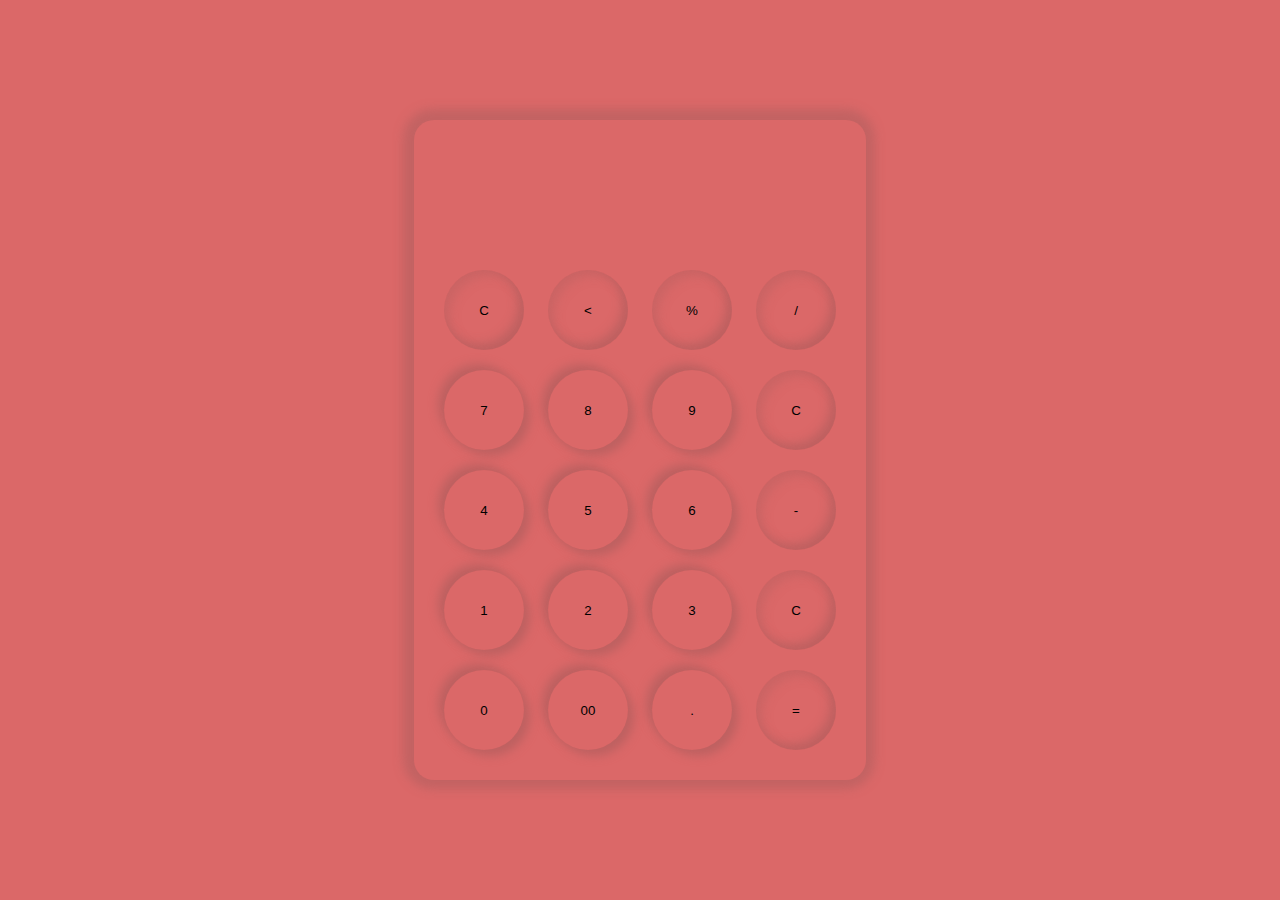
<file: Calculator/index.html>
<!DOCTYPE html>
<html lang="en">
<head>
    <meta charset="UTF-8">
    <meta name="viewport" content="width=device-width, initial-scale=1.0">
    <title>Calculator</title>
    <link href="style.css" rel="stylesheet">
</head>
<body>
    <div class="container">
        <div class="calc">
            <h1 id="input"></h1>
            <div>
                <button class="new">C</button>
                <button class="new">&lt;</button>
                <button class="new">%</button>
                <button class="new">/</button>
                
            </div>
            <div>
                <button>7</button>
                <button>8</button>
                <button>9</button>
                <button class="new">C</button>
                
            </div>
            <div>
                <button>4</button>
                <button>5</button>
                <button>6</button>
                <button class="new">-</button>
                
            </div>
            <div>
                <button>1</button>
                <button>2</button>
                <button>3</button>
                <button class="new">C</button>
                
            </div>
            <div>
                <button>0</button>
                <button>00</button>
                <button>.</button>
                <button class="new">=</button>
                
            </div>
        </div>
        
        

    </div>
    
</body>
<script src="script.js"></script>
</html>
</file>
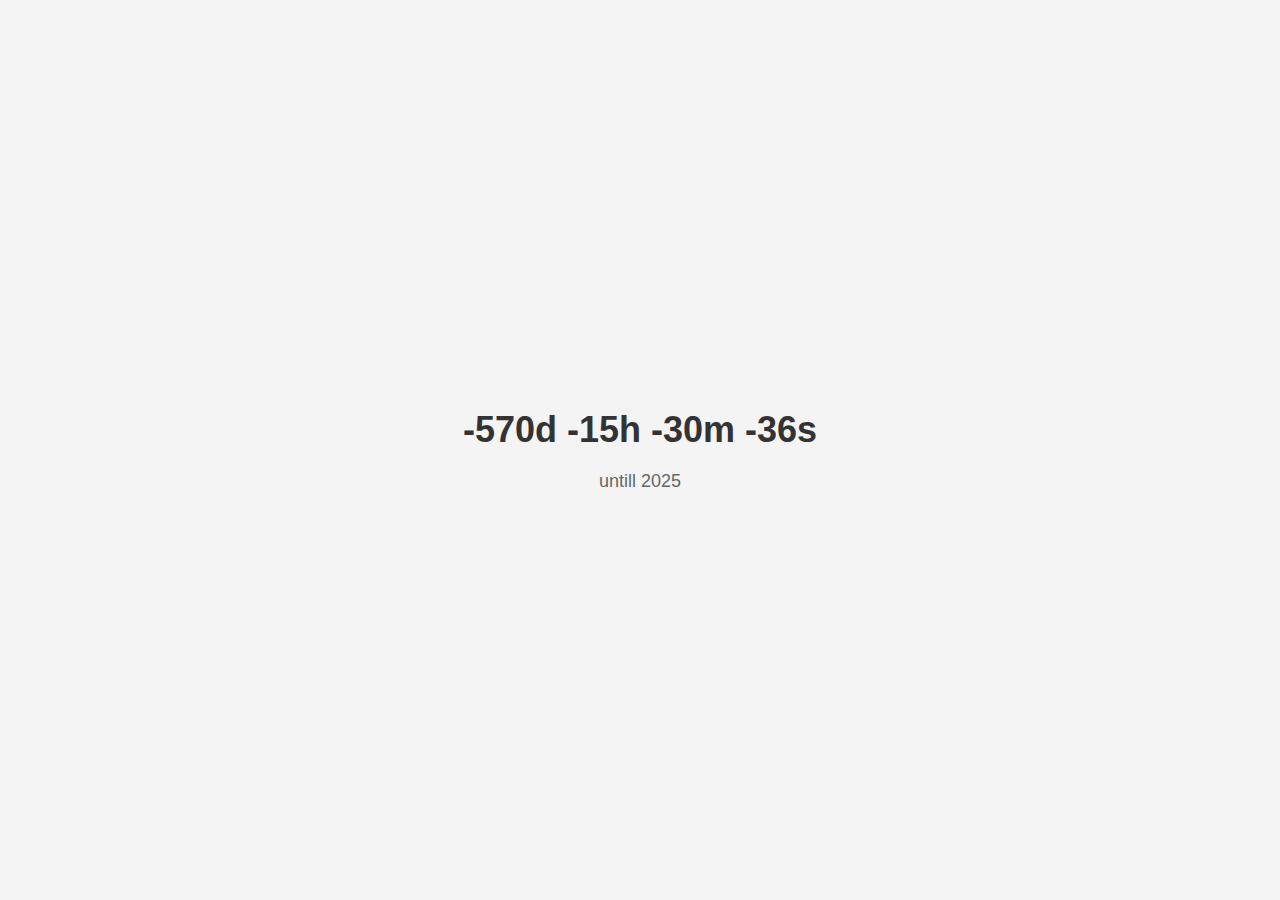
<file: Countdown App/index.html>
<!DOCTYPE html>
<html lang="en">
<head>
    <meta charset="UTF-8">
    <meta name="viewport" content="width=device-width, initial-scale=1.0">
    <title>Counter</title>
    <link href="style.css" rel="stylesheet">
</head>
<body>
    <div class="countdown-container">
        <div class="countdown-timer" id="countdown"></div>
        <div class="countdown-label">untill 2025</div>
    </div>
    
    
</body>
<script src="script.js"></script>
</html>
</file>
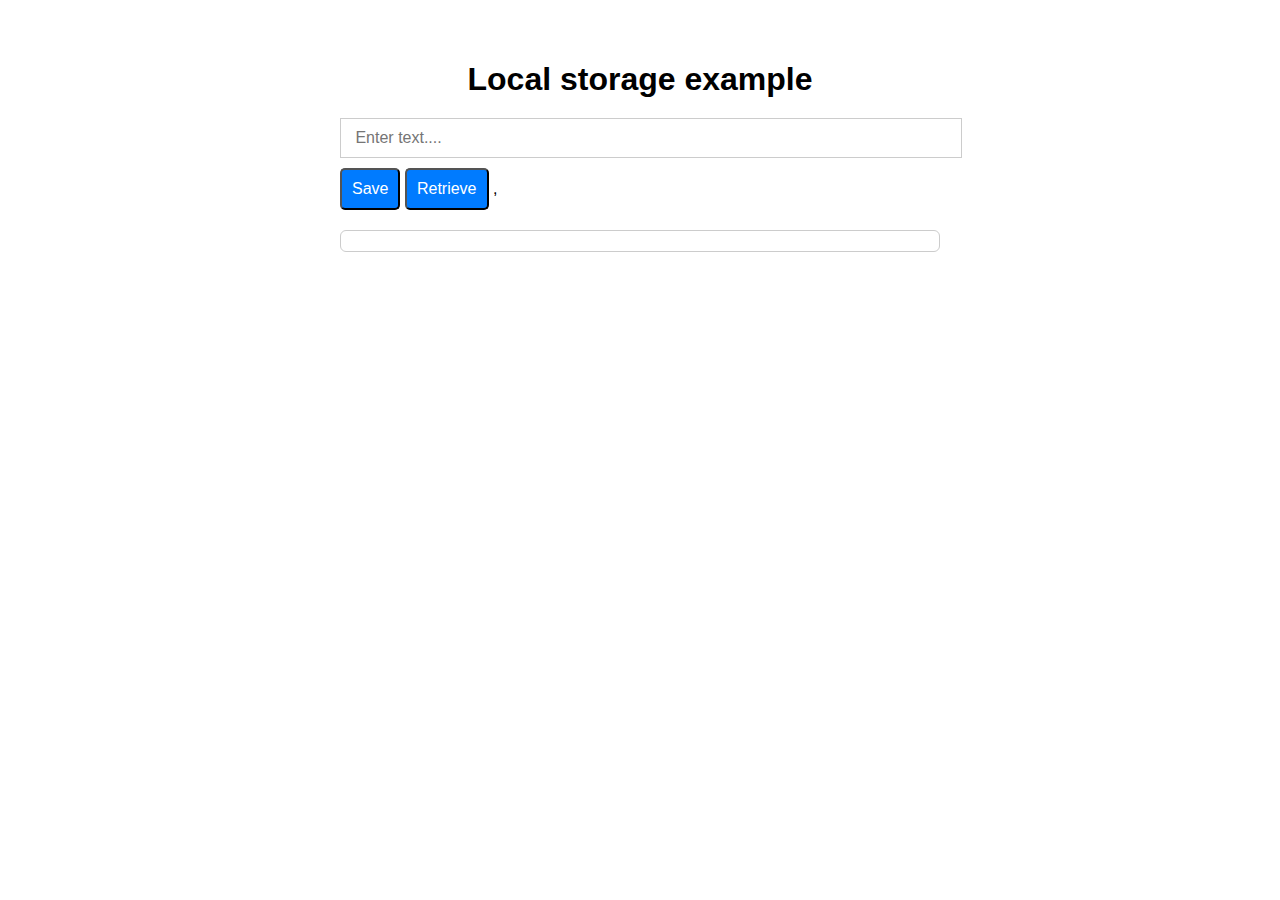
<file: Data retrieval/index.html>
<!DOCTYPE html>
<html lang="en">
<head>
    <meta charset="UTF-8">
    <meta name="viewport" content="width=device-width, initial-scale=1.0">
    <title>Data Retrieval</title>
    <link href="style.css" rel="stylesheet">
</head>
<body>
    <div class="container">
        <h1>Local storage example</h1>
        <input type="text" id="textInput" placeholder=" Enter text...."/>
        <button onclick="saveText()">Save</button>
        <button onclick="retrieveText()">Retrieve</button>
        ,<div id="output"></div>
    </div>
</body>
<script src="style.js"></script>
</html>
</file>
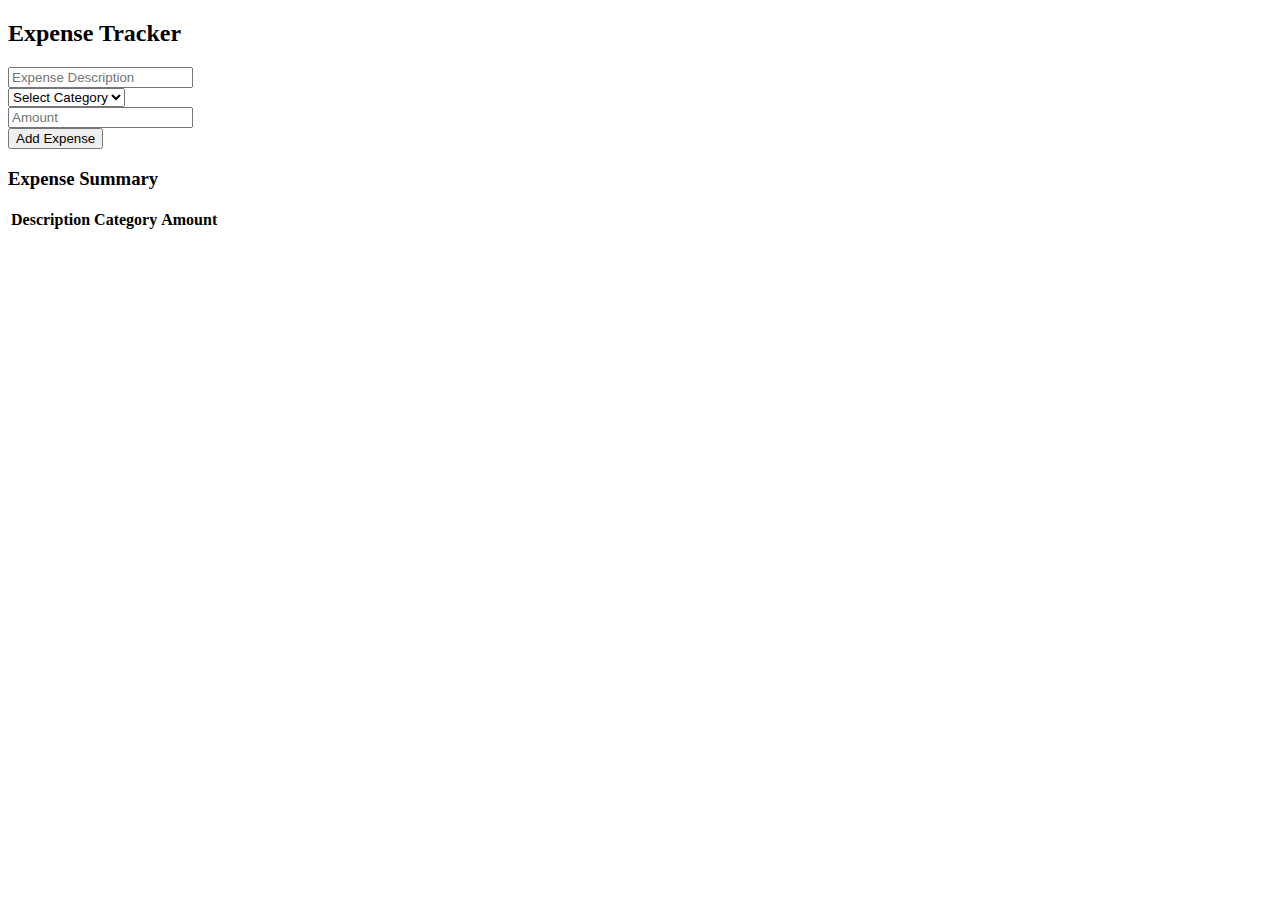
<file: Expense Tracker/index.html>
<!DOCTYPE html>
<html lang="en">
<head>
    <meta charset="UTF-8">
    <meta name="viewport" content="width=device-width, initial-scale=1.0">
    <title>Expense Tracker</title>
    <link href="style.css" rel="stykesheet">
</head>
<body>
    <div class="container">
        <h2>Expense Tracker</h2>
        <form id="expenseForm">
            <input type="text" id="description" placeholder="Expense Description" required/><br>
            <select id="category" required>
                <option value="">Select Category</option>
                <option value="Food">Food</option>
                <option value="Transportation">Transportation</option>
                <option value="Utilities">Utilities</option>
                <option value="Entertainment">Entertainment</option>
                <option value="Others">Others</option>
            </select><br>
            <input type="number" id="amount" placeholder="Amount" required><br>
            <input type="submit" value="Add Expense">
        </form>
        <h3>Expense Summary</h3>
        <table id="expenseTable">
            <thead>
                <tr>
                    <th>Description</th>
                    <th>Category</th>
                    <th>Amount</th>
                </tr>
            </thead>
            <tbody id="expenseList">

            </tbody>
        </table>
    </div>

</body>
<script src="script.js"></script>
</html>
</file>
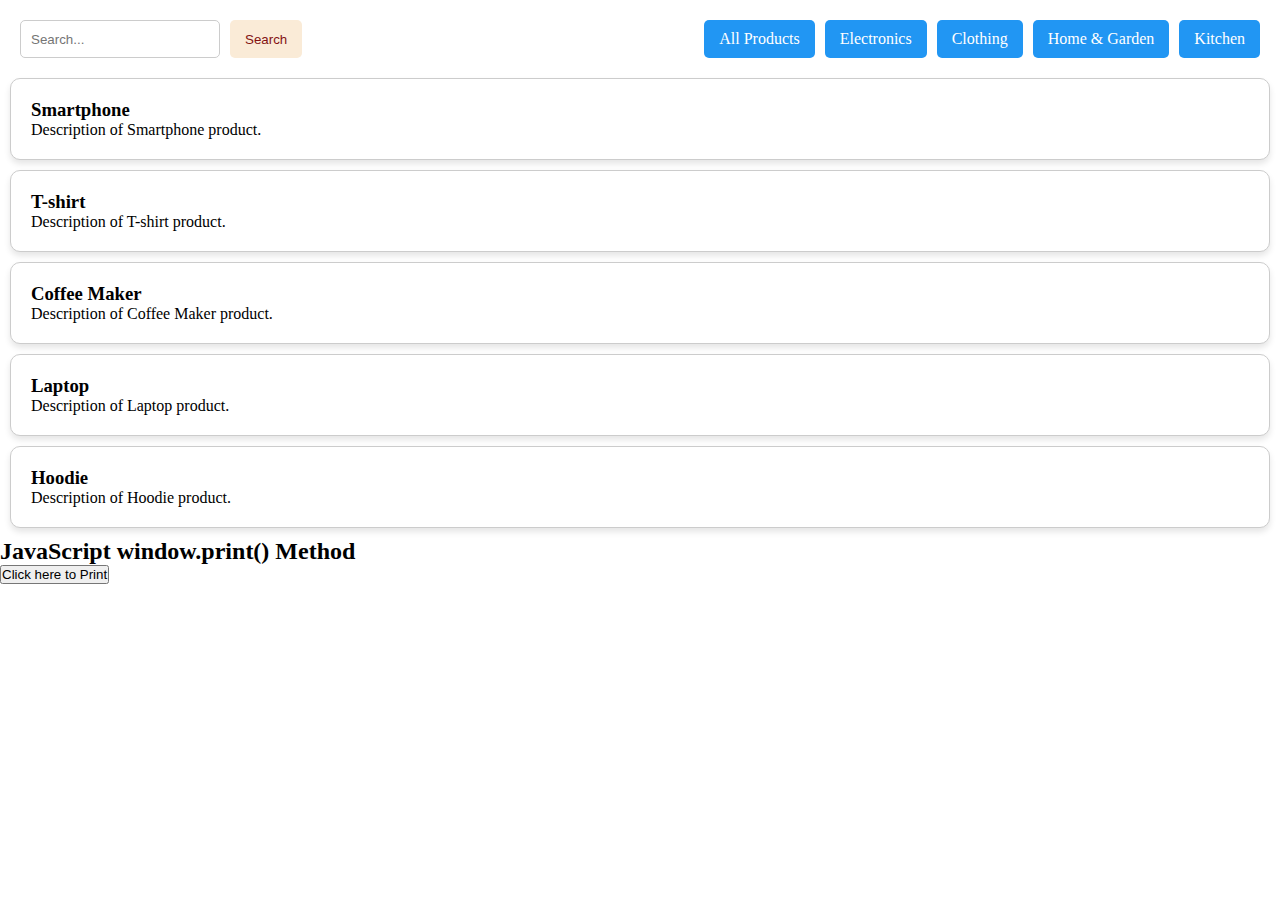
<file: filter product app/index.html>
<!DOCTYPE html>
<html lang="en">
<head>
    <meta charset="UTF-8">
    <meta name="viewport" content="width=device-width, initial-scale=1.0">
    <title>Filter Product App</title>
    <link href="style.css" rel="stylesheet">
</head>
<body>
    <div class="filter-container">
        <!-- Search Container -->
        <div class="search-container">
            <input type="text" id="search-input" placeholder="Search...">
            <button id="search-btn">Search</button>
        </div>

        <!-- Category Buttons -->
        <div class="category-container">
            <div class="category-btn" data-category="all">All Products</div>
            <div class="category-btn" data-category="electronics">Electronics</div>
            <div class="category-btn" data-category="clothing">Clothing</div>
            <div class="category-btn" data-category="home">Home & Garden</div>
            <div class="category-btn" data-category="kitchen">Kitchen</div>
        </div>
    </div>

    <!-- Product List -->
    <div id="product-list">
        <div class="product-item" data-category="electronics">
            <h3>Smartphone</h3>
            <p>Description of Smartphone product.</p>
        </div>

        <div class="product-item" data-category="clothing">
            <h3>T-shirt</h3>
            <p>Description of T-shirt product.</p>
        </div>

        <div class="product-item" data-category="home">
            <h3>Coffee Maker</h3>
            <p>Description of Coffee Maker product.</p>
        </div>

        <div class="product-item" data-category="electronics">
            <h3>Laptop</h3>
            <p>Description of Laptop product.</p>
        </div>

        <div class="product-item" data-category="clothing">
            <h3>Hoodie</h3>
            <p>Description of Hoodie product.</p>
        </div>
    </div>

    <script src="script.js"></script>
</body>
</html> 

<!DOCTYPE html>
<html>

<body>
    <h2>JavaScript window.print() Method</h2>

    <button onclick="window.print()">
          Click here to Print
      </button>
</body>

</html
</file>
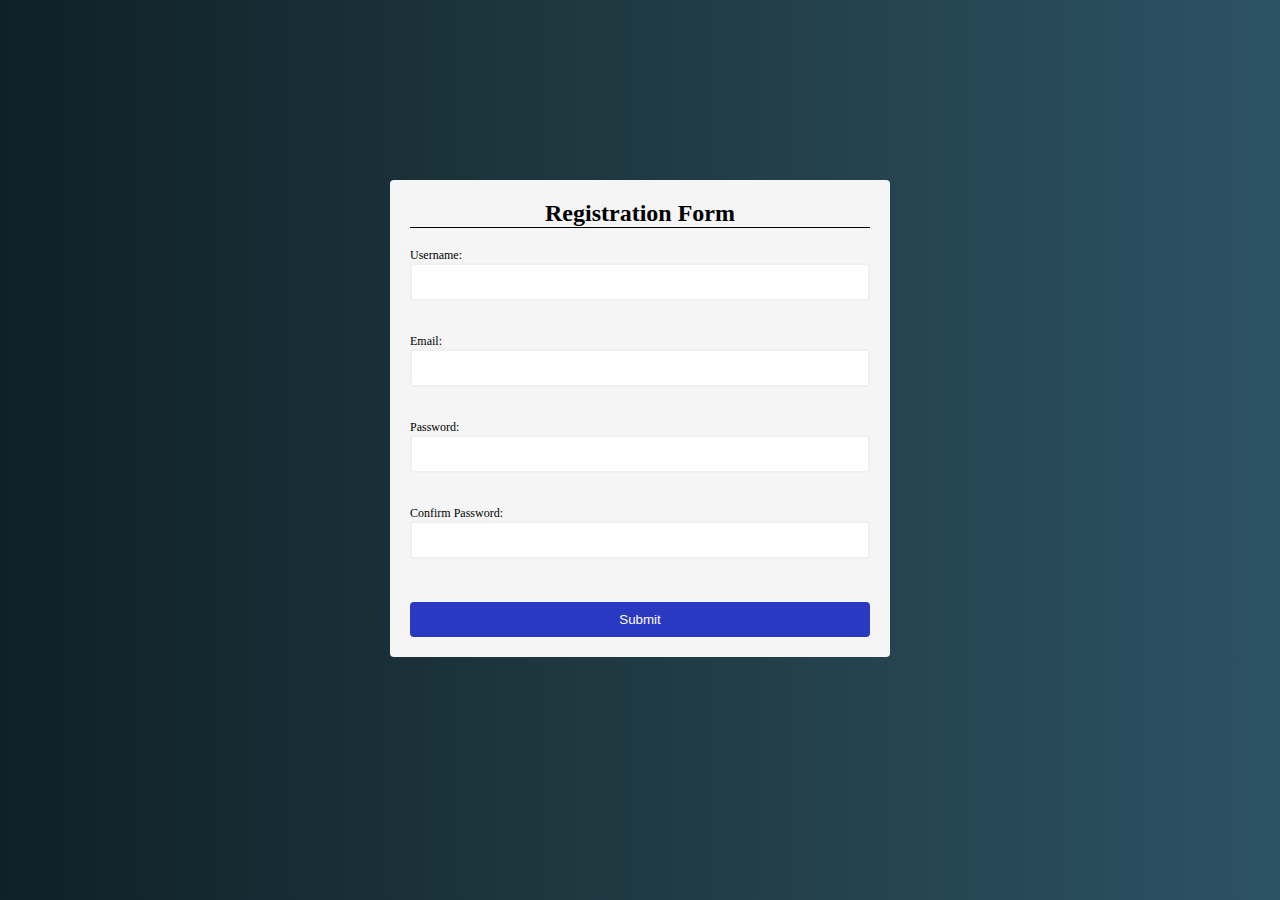
<file: form validation/index.html>
<!DOCTYPE html>
<html lang="en">
<head>
    <meta charset="UTF-8">
    <meta http-equiv="X-UA-Compatible" content="IE=edge">
    <meta name="viewport" content="width=device-width, initial-scale=1.0">
    <title>Form Validation</title>
    <link href="style.css" rel="stylesheet">
</head>
<body>
    <div class="container">
            
        <form class="form" id="form">
            <h1>Registration Form</h1>
            <div class="form-control">
                <label>Username:</label>
                <input type="text" name="" id="username">
                <span class="error"></span>
            </div>
            <div class="form-control">
                <label>Email:</label>
                <input type="text" name="" id="email">
                <span class="error"></span>
            </div>
            <div class="form-control">
                <label>Password:</label>
                <input type="text" name="" id="password">
                <span class="error"></span>
            </div>
            <div class="form-control">
                <label>Confirm Password:</label>
                <input type="text" name="" id="confirm-password">
                <span class="error"></span>
            </div>
            <input type="submit" id="btn" value="Submit" name=""/>
        </form>
    </div>
    <script src="script.js"></script>
</body>
</html>
</file>
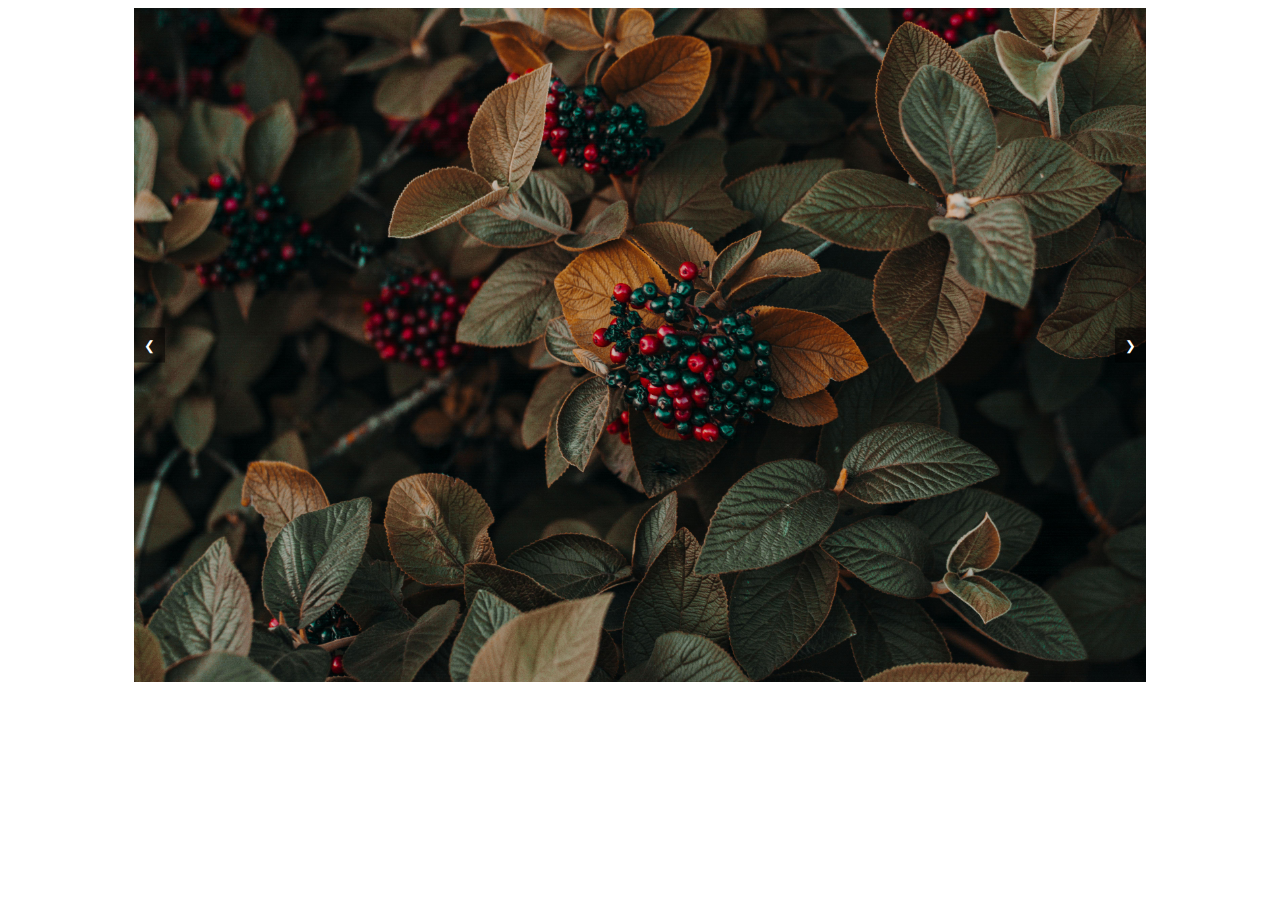
<file: Image Slider/index.html>
<!DOCTYPE html>
<html lang="en">
<head>
    <meta charset="UTF-8">
    <meta name="viewport" content="width=device-width, initial-scale=1.0">
    <title>Image Slider</title>
    <link href="style.css" rel="stylesheet">
</head>
<body>
    <div class="slider-container">
        <div class="slides">
            <div class="slide"><img src="1.jpg"></div>
            <div class="slide"><img src="2.jpg"></div>
            <div class="slide"><img src="3.jpg"></div>
        </div>
        <button  class = "prev" onclick="prevSlide()">&#10094</button>
        <button class="next" onclick="nextSlide()">&#10095</button>
    </div>
    
</body>
<script src="script.js"></script>
</html>
</file>
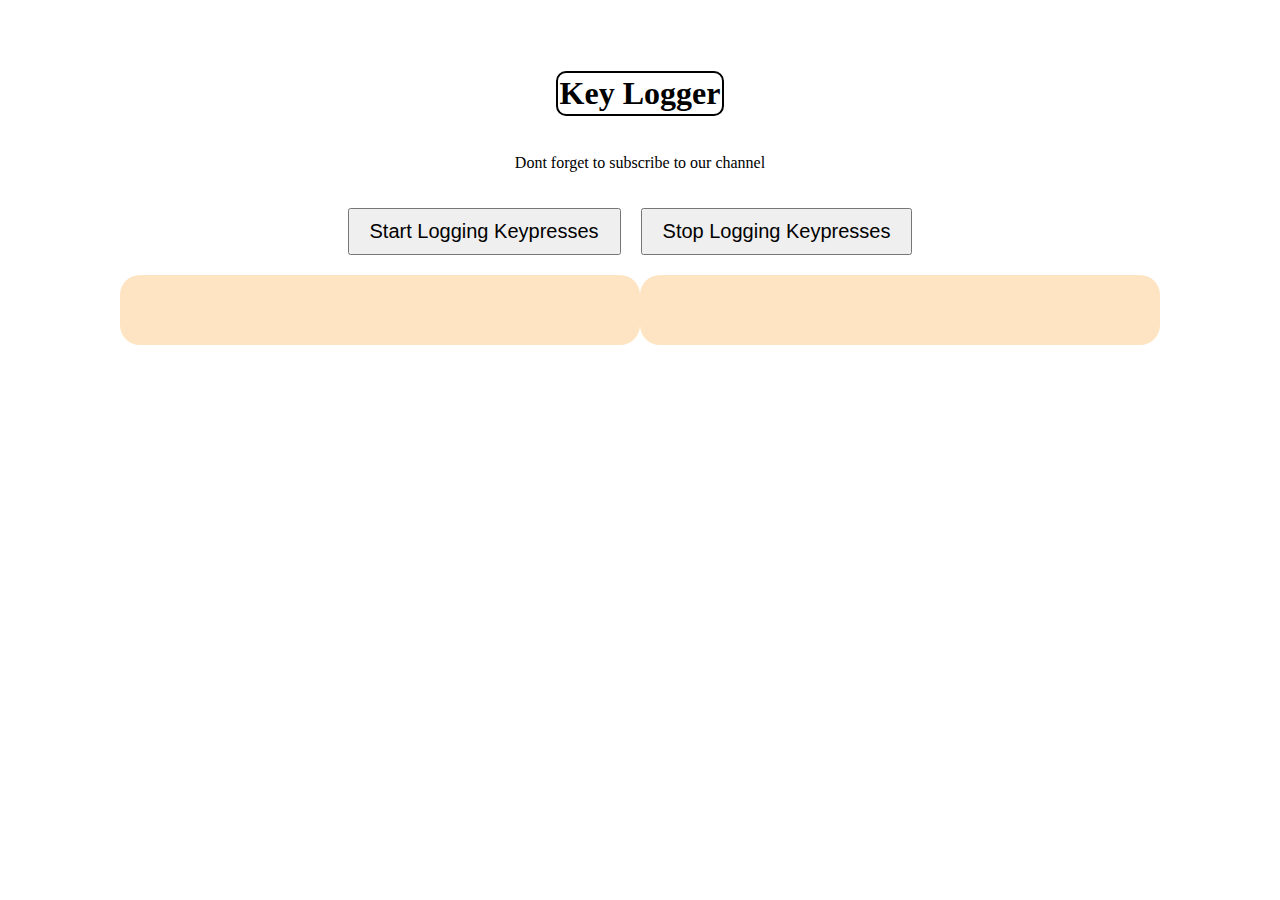
<file: key logger project/index.html>
<!DOCTYPE html>
<html lang="en">
<head>
    <meta charset="UTF-8">
    <meta name="viewport" content="width=device-width, initial-scale=1.0">
    <title>Key Logger</title>
    <link href="style.css" rel="stylesheet">
</head>
<body>
    <div class = "container">
        <h1 style="border: 2px solid black; padding: 2px; border-radius: 10px;">Key Logger</h1>
<p>Dont forget to subscribe to our channel</p>
<div class="button-container">
    <button id="start-btn"> Start Logging Keypresses</button>
    <button id="stop-btn"> Stop Logging Keypresses</button>
</div>
<div class="button-container">
    <div id="log"></div>
    <div id="state"></div>
</div>
    </div>
    
</body>
<script src="script.js"></script>
</html>
</file>
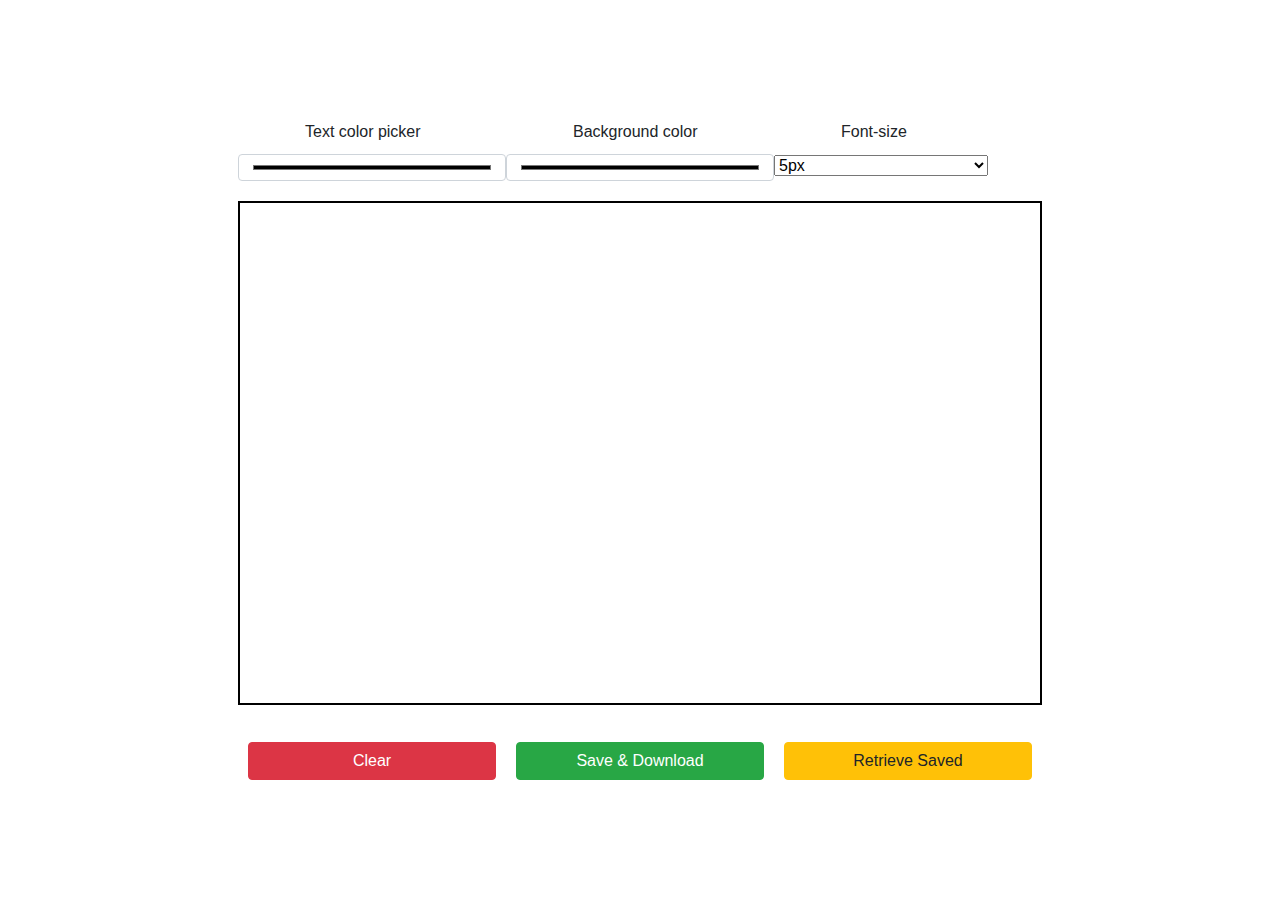
<file: Signature app/index.html>
<!DOCTYPE html>
<html lang="en">
<head>
    <meta charset="UTF-8">
    <meta name="viewport" content="width=device-width, initial-scale=1.0">
    <title>Signature App</title>
    <link href="style.css" rel="stylesheet">
    <link rel="icon" href="hello.png">
    <link rel="stylesheet" href="https://cdn.jsdelivr.net/npm/bootstrap@4.0.0/dist/css/bootstrap.min.css" integrity="sha384-Gn5384xqQ1aoWXA+058RXPxPg6fy4IWvTNh0E263XmFcJlSAwiGgFAW/dAiS6JXm" crossorigin="anonymous">
</head>
<body>
    <div class="main">
        <div class="top">
            <div class="block">
                <p>Text color picker</p>
                <input class="form-control" type="color" id="colorPicker"/>

            </div>
            <div class="block">
                <p>Background color</p>
                <input class="form-control" type="color" id="canvasColor"/>
            </div>

            <div class="block">
                <p>Font-size</p>
                <select id="fontPicker">
                    <option value="5px"> 5px</option>
                    <option value="10px">10px</option>
                    <option value="20px">20px</option>
                    <option value="30px">30px</option>
                    <option value="40px">40px</option>
                    <option value="50px">50px</option>
                </select>
            </div>


        </div>
        <canvas class="canvas" id="myCanvas" width="800" height="500"></canvas>
        <div class="bottom">
            <button type="button" class="btn btn-danger" id="clearButton" >Clear</button> 
            <button type="button" class="btn btn-success" id="saveButton" >Save & Download</button> 
            <button type="button" class="btn btn-warning" id="retrieveButton" >Retrieve Saved</button> 

        </div>
    </div>
    
</body>
<script src="script.js"></script>
</html>
</file>
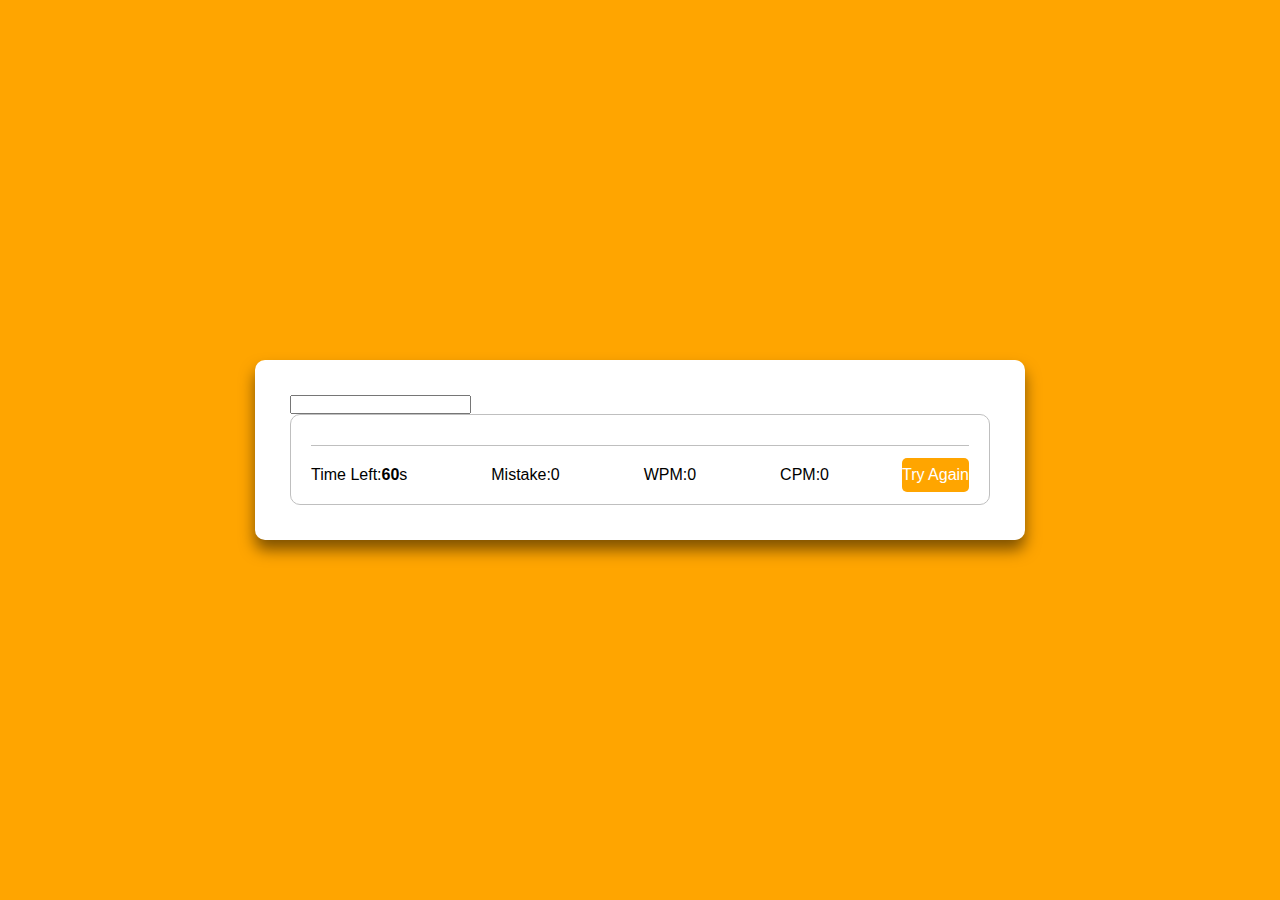
<file: Typing/index.html>
<!DOCTYPE html>
<html lang="en">
<head>
    <meta charset="UTF-8">
    <meta name="viewport" content="width=device-width, initial-scale=1.0">
    <title>Typing</title>
    <link href="style.css" rel="stylesheet">
</head>
<body>
    <div class="wrapper">
        <input type="text" class="input-field" />
        <div class="content-box">
            <div class="typing-test">
                <p></p>
            </div>
            <div class="content">
                <ul class="result-details">
                    <li class="item">
                        <p>Time Left:</p>
                        <span><b>60</b>s</span>
                    </li>
                    <li class="mistake">
                        <p>Mistake:</p>
                        <span>0</span>
                    </li>
                    <li class="wpm">
                        <p>WPM:</p>
                        <span>0</span>
                    </li>
                    <li class="cpm">
                        <p>CPM:</p>
                        <span>0</span>
                    </li>
                </ul>
                <button class="button">Try Again</button>
            </div>
        </div>
    </div>
</body>
<script src="script.js"></script>
</html>
</file>
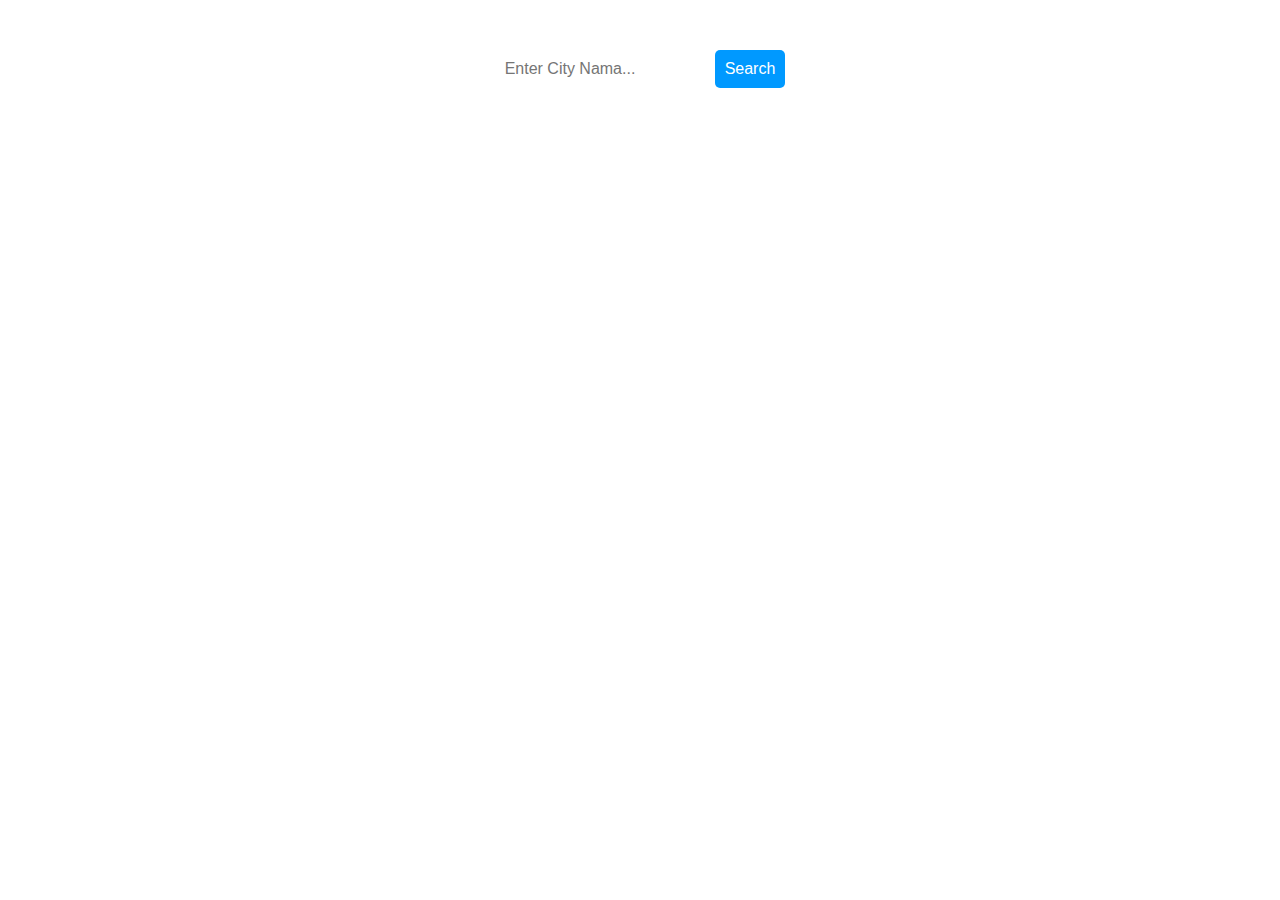
<file: Weather App/index.html>
<!DOCTYPE html>
<html lang="en">
<head>
    <meta charset="UTF-8">
    <meta http-equiv="X-UA-Compatible" content="IE=edge">
    <meta name="viewport" content="width=device-width, initial-scale=1.0">
    <title>Weather App</title>
    <link rel="stylesheet" type="text/css" href="style.css">
</head>
<body>
    <div class="container">
        <div class="input">
            <input type="text" placeholder="Enter City Nama..."/>
            <button id="btn">Search</button>
        </div>
        <div class="weather-box">
            <div class="icon"></div>
            <div class="weather"></div>
            <div class="temperature"></div>
            <div class="description"></div>
        </div>
    </div>
    <script src="script.js"></script>
</body>
</html>
</file>
<file: Calculator/style.css>
*{
    padding:0;
    margin:0;
    box-sizing:border-box;
    
}
body{
    background-color:#db6868;
}
.container{
    height:100vh;
    width:100%;
    display:flex;
    justify-content:center;
    align-items:center;
    border:none;
}
.calc{
    padding:20px;
    border-radius:20px;
    background: transparent;
    border:none;
    box-shadow: -1px -1px 10px 10px rgba(189,97,97,0.8)
}

#input{
    width:100%;
    max-width:400px;
    border-radius:20px;
    height:100px;
    border:none;
    background:transparent;
    text-align:center;
    margin:10px;
    font-size:60px;
    overflow: hidden;
    color:#ffffff;
    cursor:pointer;
}


button{
    border:none;
    margin:10px;
    width:80px;
    height:80px;
    border-radius:50%;
    cursor:pointer;
    background:transparent;
    box-shadow:6px 6px 10px rgba(190,97,97,1),-6px -6px 10px rgba(190,97,97,1);

}
.new{
    box-shadow: inset 6px 6px 10px rgba(189,97,97,.5), inset -6px -6px 10px rgba(189,97,97,.9);
}
</file>
<file: Countdown App/style.css>
body{
    font-family: Arial, Helvetica, sans-serif;
    background-color: #f4f4f4;
    display: flex;
    justify-content: center;
    align-items: center;
    height: 100vh;
    margin: 0;
}

.countdown-container{
    text-align: center;
}

.countdown-timer{
    font-size: 36px;
    font-weight: bold;
    color: #333;
    margin-bottom: 20px;
}
.countdown-label{
    font-size: 18px;
    color: #666;
}
</file>
<file: Data retrieval/style.css>
body{
    font-family: Arial, Helvetica, sans-serif;
    margin: 0;
    padding: 0;

}
.container{
    max-width: 600px;
    margin: 20px auto;
    padding: 20px;

}
h1{
    text-align: center;
    margin-bottom: 20px;
}
input[type = "text"]{
    width: 100%;
    padding: 10px;
    font-size: 16px;
    margin-bottom: 10px;
    border: 1px solid #ccc;

}
button{
    padding: 10px;
    font-size: 16px;
    background-color: #007bff;
    color: #fff;
    border-radius: 5px;
    cursor: pointer;
}
#output{
    margin-top: 20px;
    padding: 10px;
    border: 1px solid #ccc;
    border-radius: 6px;
    
}
</file>
<file: Expense Tracker/style.css>
body{
    font-family: Arial, Helvetica, sans-serif;

}
.container{
    max-width: 600px;
    margin: 0 auto;
    padding: 20px;
    background-color: #f9f9f9;
    border-radius: 8px;
    box-shadow: 0 2px 4px rgba(0,0,0,0.1);
}

input[type="text"],select,input[type=number],input[type=submit]{
    margin-bottom: 10px;
    width: 100%;
    padding: 8px;
    border: 1px solid #ccc;
    border-radius: 4px;
    box-sizing: border-box;
}

input[type="submit"]{
    background-color: #4caf5d;
    color: white;
    border: none;
    cursor: pointer;
}

input[type="submit"]:hover{
    background-color: #45a049;
}

table{
    width: 100%;
    border-collapse: collapse;
}

th,td{
    border: 1px solid #ddd;
    padding: 8px;
    text-align: left;
}

th{
    background-color: #4caf50;
    color: white;
}
</file>
<file: form validation/style.css>
*{
    padding: 0;
    margin: 0;
    box-sizing: border-box;
}
body{
    background: linear-gradient(to right, #0f2027, #203a43, #2c5364);
}
#form{
    width: 500px;
    margin: 20vh auto 0 auto;
    padding: 20px;
    background-color: whitesmoke;
    border-radius: 4px;
    font-size: 12px;
}

h1{
    border-bottom: 1px solid black;
    text-align: center;
    margin-bottom: 20px;
}
.form-control {
    display: flex;
    flex-direction: column;
}

.form-control input {
    border: 2px solid #f0f0f0;
	border-radius: 4px;
	display: block;
	font-size: 12px;
	padding: 10px;
	width: 100%;
}

#form #btn {
    padding: 10px;
    margin-top: 10px;
    width: 100%;
    color: white;
    background-color: rgb(41, 57, 194);
    border: none;
    border-radius: 4px;
}

.form-control .error {
    color: #ff3860;
    font-size: 9px;
    height: 13px;
    margin: 10px;
}
.form-control.success input{
border-color:  green;
}

.form-control.error input{
    border-color:  red;
    }
</file>
<file: Image Slider/style.css>
.slider-container{
    width: 80%;
    margin: auto;
    overflow: hidden;
    position: relative;
}

.slides{
    display: flex;
    transition: transform 0.5s ease-in-out;
}

.slide{
    width: 100%;
    flex: 0 0 auto;
}

img{
    width: 100%;
    display: block;
}

.prev, .next{
    cursor: pointer;
    position: absolute;
    top: 50%;
    transform: translateY(-50%);
    padding: 10px;
    background-color: rgba(0,0,0,0.5);
    color: white;
    border: none;
    z-index: 1;
}

.prev{
    left: 0;
}

.next{
    right: 0;
}
</file>
<file: key logger project/style.css>
.container{
    display:flex;
    flex-direction: column;
    align-items: center;
    margin-top: 50px;
}
#log,#state{
    width: 500px;
    height: 50px;
     border: 1px soli black;
     padding: 10px;
     font-size: 20px;
      text-align: center;
      margin-top:20px ;
 text-align: center;
 background-color:bisque;
 border-radius: 20px;

}
.button-container{
    display:flex;
    flex-direction: row;

}
button{
    font-size: 20px;
    padding: 10px 20px;
    margin-top: 20px;
margin-right: 20px;

}
</file>
<file: Signature app/style.css>
.main{
    position: absolute;
    top: 50%;
    left: 50%;
    transform: translate(-50%,-50%);

}

.canvas{  
    border: 2px solid black;
}
.top ,.bottom{
    display: flex  ;
    flex-direction: row;
    justify-content: space-between;
    margin: 20px 0 20px 0;

}
.block ,input, select ,button{
    width: 80%;
}
.top>block{
    margin: 5px;
}
.bottom>button{
    margin: 10px;
}
.block>p{
    margin: 10px auto;
    width: 50%;

}
</file>
<file: Typing/style.css>
* {
    margin: 0;
    padding: 0;
    box-sizing: border-box;
    font-family: Verdana, Geneva, Tahoma, sans-serif;
}
body {
    min-height: 100vh;
    display: flex;
    padding: 0 10px;
    align-items: center;
    justify-content: center;
    background: orange;
}
.wrapper {
    width: 770px;
    padding: 35px;
    background: #fff;
    border-radius: 10px;
    box-shadow: 0 10px 15px rgba(0, 0, 0, 0.5);
}
.wrapper .content-box {
    padding: 13px 20px 0;
    border-radius: 10px;
    border: 1px solid #bfbfbf;
}
.wrapper.typing-field{
    padding: 13px 20px 0;
    position: absolute;
    opacity: -99;
}
.content-box .content {
    margin-top: 17px;
    display: flex;
    padding: 12px 0;
    flex-wrap: wrap;
    align-items: center;
    justify-content: space-between;
    border-top: 1px solid #bfbfbf;
}
.content-box .result-details {
    display: flex;
    align-items: center;
    justify-content: space-between;
    width: calc(100% - 140px); /* Fixed incorrect syntax */
}
.result-details li {
    display: flex;
    height: 20px;
    list-style: none;
    align-items: center;
}
.content button {
    outline: none;
    border: none;
    color: #fff;
    background: orange;
    padding: 8px 0;
    font-size: 16px;
    cursor: pointer;
    border-radius: 5px;
    transition: transform 0.3s ease;
}
.content button:active {
    transform: scale(0.97);
}
 .typing-text p span{
    position: relative;
 }
 .typing-text p span.active{
    color: blue;
 }
 .typing-text p span.correct{
    color: green;

 }
 .typing-text p span.incorrect{
    color: red;
    outline: 1px solid#fff;
    background: #ffc0cf;
    border-radius: 4px;

 }
 ::selection{
    color: #fff;
    background: orange;
 }
</file>
<file: Weather App/style.css>
*{
    padding: 0;
    margin: 0;
}

body{
    font-family: Verdana, Geneva, Tahoma, sans-serif;
}
.container{
width: 100%;
max-width: 600px;
margin: 0 auto;
text-align: center;
}
.input{
    display: flex;
    justify-content: center;
    margin-top: 50px;
}
.input input{
    padding: 10px;
    border: none;
    border-radius: 5px;
    font-size: 16px;
    width: 200px;
}
.input button{
    padding: 10px;
    background-color: #0099ff;
    color: #fff;
    border: none;
    border-radius: 5px;
    cursor: pointer;
    font-size: 16px;
}

.weather-box{
    height: 500px;
    margin-top: 50px;
    padding: 20px;
    border-radius: 5px;
}
.icon{
    font-size: 50px;
    margin-bottom: 20px;
}
.weather{
    font-size:24px;
    font-weight: bold;
    margin-bottom: 10px;
}
.temperature{
    font-size:30px;
    margin-bottom: 10px;
}
.description{
    font-size: 16px;
}
</file>
<file: filter product app/style.css>
/* Global Reset */
* {
    margin: 0;
    padding: 0;
    box-sizing: border-box;
}

/* Filter Container */
.filter-container {
    display: flex;
    justify-content: space-between;
    margin: 20px;
    flex-wrap: wrap; /* Ensures wrapping on smaller screens */
}

/* Search Container */
.search-container {
    display: flex;
    gap: 10px; /* Adds spacing between input and button */
}

#search-input {
    width: 200px;
    padding: 10px;
    border: 1px solid #ccc;
    border-radius: 5px;
}

#search-btn {
    padding: 10px 15px;
    background-color: antiquewhite;
    border: none;
    color: #831212;
    cursor: pointer;
    border-radius: 5px;
}

/* Category Buttons */
.category-container {
    display: flex;
    gap: 10px; /* Adds spacing between buttons */
    flex-wrap: wrap;
}

.category-btn {
    padding: 10px 15px;
    background-color: #2196f3;
    color: #fff;
    border: none;
    cursor: pointer;
    border-radius: 5px;
}

.category-btn.active {
    background-color: orange;
}

/* Product Items */
.product-item {
    border: 1px solid #ccc;
    padding: 20px;
    margin: 10px;
    border-radius: 10px;
    background-color: #fff;
    box-shadow: 0 4px 6px rgba(0, 0, 0, 0.1); /* Subtle shadow for product items */
}

/* Product List */
.product-list {
    display: flex;
    flex-wrap: wrap; /* Allows items to wrap */
    justify-content: center; /* Center items */
    gap: 20px; /* Adds spacing between items */
    padding: 20px;
    text-align: center;
}

/* Responsive Design */
@media (max-width: 768px) {
    .filter-container {
        flex-direction: column; /* Stack filters vertically */
        align-items: center;
    }

    .search-container {
        margin-bottom: 15px;
    }

    .product-list {
        flex-direction: column; /* Stack product items */
        align-items: center;
    }
}
</file>
